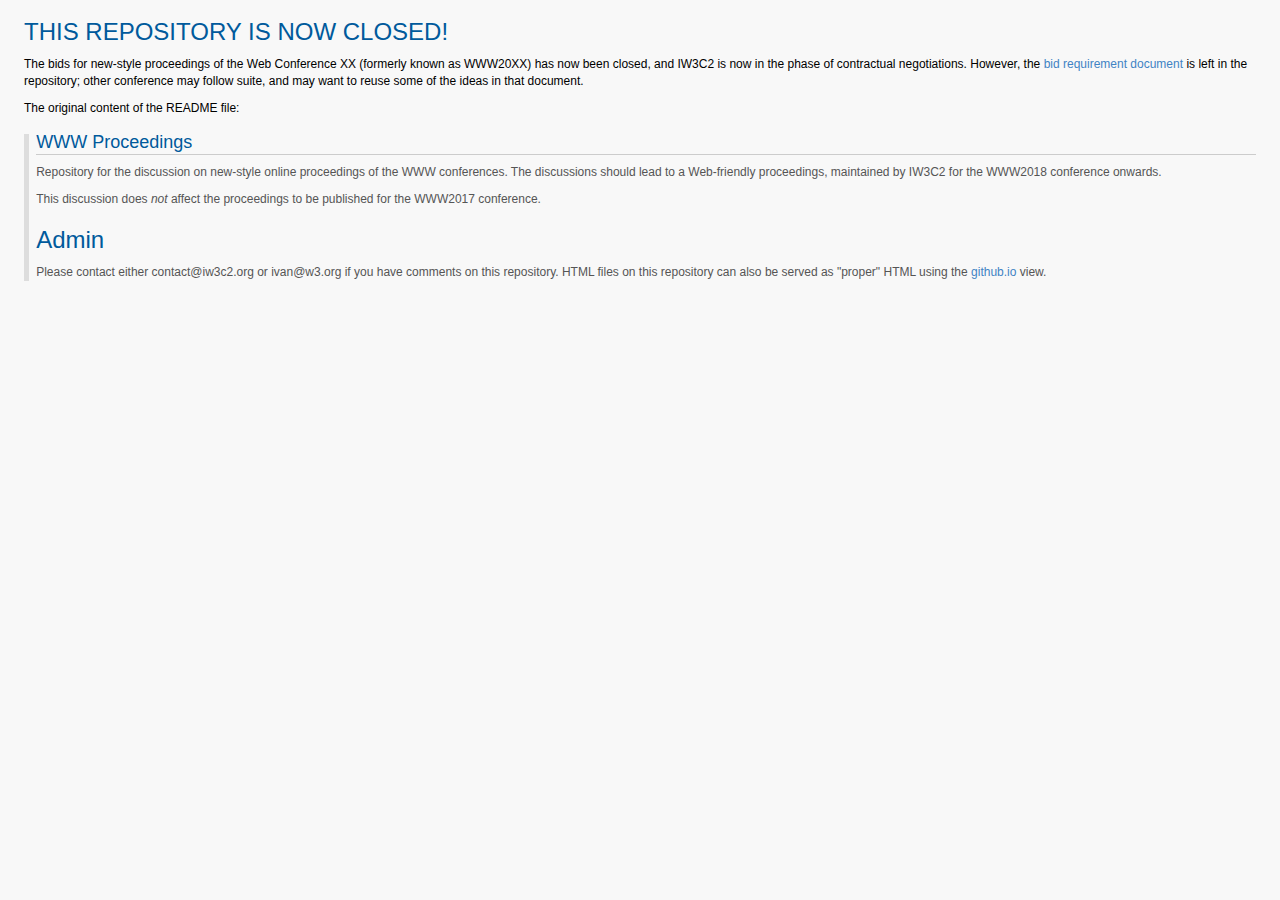
<file: index.html>
<!DOCTYPE html>
<html>
<head>
  <meta charset="utf-8">
  <meta name="generator" content="pandoc">
  <meta name="viewport" content="width=device-width, initial-scale=1.0, user-scalable=yes">
  <style media="screen">
  *{margin:0;padding:0;}
  body {
    font: 12px arial, helvetica,arial,freesans,clean,sans-serif;
    color:black;
    line-height:1.4em;
    background-color: #F8F8F8;
    padding: 0em 2em;
  }

  p {
    margin-top: 0.8em;
  }

  table {
    font-size:inherit;
    font:100%;
    margin:1em;
  }

  td {
    padding-left: 0.3em;
  }

  th {
    font-weight: bold;
    text-align: center;
    background-color: NavyBlue !important;
    font-size: 110%;
    background: hsl(180, 30%, 50%);
    color: #fff;
  }

  th a:link {
    color: #fff;
  }

  th a:visited {
    color: #aaa;
  }

  tr:nth-child(even) { background-color: hsl(180, 30%, 93%) }

  table th{border-bottom:1px solid #bbb;padding:.2em 1em;}
  table td{border-bottom:1px solid #ddd;padding:.2em 1em;}


  select,option{padding:0 .25em;}
  optgroup{margin-top:.5em;}

  pre,code{font:12px Monaco,"Courier New","DejaVu Sans Mono","Bitstream Vera Sans Mono",monospace;}
  pre {
    margin:1em 0;
    background-color:#eee;
    border:1px solid #ddd;
    padding:5px;
    line-height:1.5em;
    color:#444;
    overflow:auto;
    -webkit-box-shadow:rgba(0,0,0,0.07) 0 1px 2px inset;
    -webkit-border-radius:3px;
    -moz-border-radius:3px;border-radius:3px;
  }
  pre code {
    padding:0;
    font-size:10px;
    background-color:#eee;
    border:none;
  }
  code {
    background-color:#f8f8ff;
    color:#444;
    padding:0 .2em;
    border:1px solid #dedede;
  }

  img{border:0;max-width:100%;}
  abbr{border-bottom:none;}

  a{color:#4183c4;}

  a:link, a:active {
    background: transparent;
    text-decoration:none;
  }

  a:visited {
    color: #529;
    background: transparent;
  }

  a:hover{background-color: yellow; color: #00e;}

  a code,a:link code,a:visited code{color:#4183c4;}

  a:link img, a:visited img {
     border-style: none
  }

  h1, h2, h3, h4, h5, h6
  {
    margin-bottom: 0.5em;
    margin-top: 1em;
    padding-bottom: 0.15em;
    border-bottom: 1px solid #ccc;
    background: transparent;
    color: #005a9c;
    font-weight: normal;
  }

  h1
  {
    border-bottom: none;
    background: transparent;
    /* color: #000; */
  }

  h4, h5, h6 {border: none;}


  hr{border:1px solid #ddd;}

  ul{margin:1em 0 1em 2em;}
  ol{margin:1em 0 1em 2em;}
  ul li,ol li{margin-top:.5em;margin-bottom:.5em;}
  ul ul,ul ol,ol ol,ol ul{margin-top:0;margin-bottom:0;}

  ul.toc {
    list-style: disc;
    list-style: none;
  }

  blockquote{margin:1em 0;border-left:5px solid #ddd;padding-left:.6em;color:#555;}
  dt{font-weight:bold;margin-left:1em;}
  dd{margin-left:2em;margin-bottom:1em;}
  sup {
      font-size: 0.83em;
      vertical-align: super;
      line-height: 0;
  }
  * {
    -webkit-print-color-adjust: exact;
  }

  @media print {
    table, pre {
        page-break-inside: avoid;
    }
    pre {
        word-wrap: break-word;
    }
  }
</style>



  <title></title>
  <style type="text/css">code{white-space: pre;}</style>
  <!--[if lt IE 9]>
    <script src="//cdnjs.cloudflare.com/ajax/libs/html5shiv/3.7.3/html5shiv-printshiv.min.js"></script>
  <![endif]-->
</head>
<body>
<h1 id="this-repository-is-now-closed">THIS REPOSITORY IS NOW CLOSED!</h1>
<p>The bids for new-style proceedings of the Web Conference XX (formerly known as WWW20XX) has now been closed, and IW3C2 is now in the phase of contractual negotiations. However, the <a href="https://iw3c2.github.io/proceedings/Bid/index.html">bid requirement document</a> is left in the repository; other conference may follow suite, and may want to reuse some of the ideas in that document.</p>
<p>The original content of the README file:</p>
<blockquote>
<h2 id="www-proceedings">WWW Proceedings</h2>
<p>Repository for the discussion on new-style online proceedings of the WWW conferences. The discussions should lead to a Web-friendly proceedings, maintained by IW3C2 for the WWW2018 conference onwards.</p>
<p>This discussion does <em>not</em> affect the proceedings to be published for the WWW2017 conference.</p>
<h1 id="admin">Admin</h1>
<p>Please contact either contact@iw3c2.org or ivan@w3.org if you have comments on this repository. HTML files on this repository can also be served as &quot;proper&quot; HTML using the <a href="https://iw3c2.github.io/proceedings/">github.io</a> view.</p>
</blockquote>
</body>
</html>
</file>
